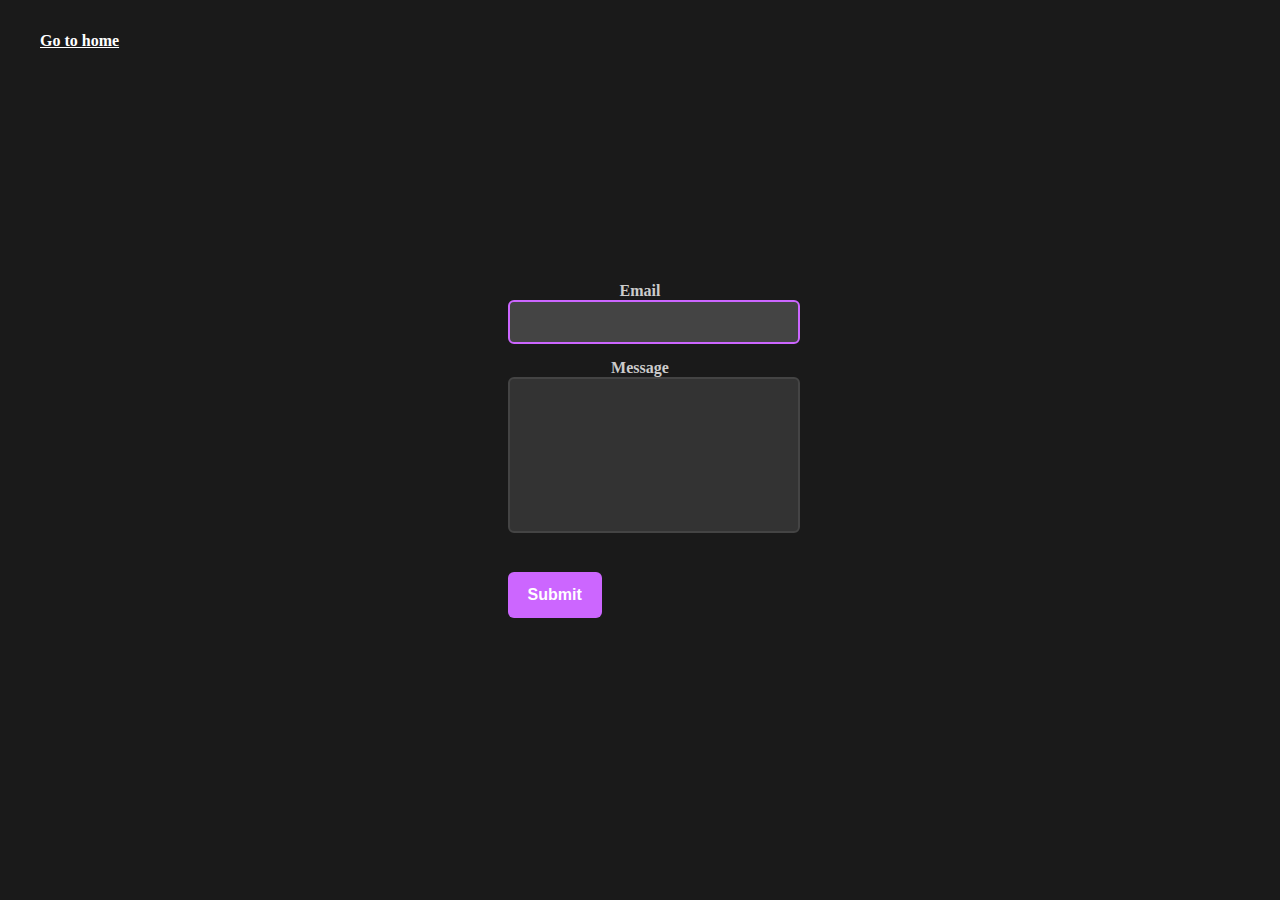
<file: src/2-form.html>
<!DOCTYPE html>
<html lang="en">
<head>
    <meta charset="UTF-8">
    <meta name="viewport" content="width=device-width, initial-scale=1.0">
    <link rel="stylesheet" href="./css/input-animation.css">
    <title>Form</title>
</head>
<a class="gohome" href="./index.html">Go to home</a>
<body>
        <form class="feedback-form" autocomplete="off">
            <label>
              Email
              <input type="email" name="email" autofocus />
            </label>
            <label>
              Message
              <textarea name="message" rows="8"></textarea>
            </label>
            <button type="submit">Submit</button>
        </form>
    <script type="module" src="./js/2-form.js"></script>
</body>
</html>
</file>
<file: src/css/input-animation.css>
body{
    background-color: #1a1a1a;
    color: #ddd;
    font-family: 'Georgia', serif;
    margin: 0;
    padding: 0;
    display: flex;
    justify-content: center;
    align-items: center;
    height: 100vh;
}

input, textarea {
    width: 100%;
    padding: 12px;
    border: 2px solid #444;
    border-radius: 6px;
    background-color: #333;
    color: #ddd;
    font-size: 14px;
    font-family: 'Georgia', serif;
    margin-bottom: 15px; 
    transition: border-color 0.3s ease-in-out;
}

input:focus,
textarea:focus {
    border-color: #cc66ff; 
    background-color: #444;
    outline: none;
}

label {
    display: block;
    text-align: center;
    font-size: 16px;
    font-weight: bold;
    color: #ccc;
}

button {
    background-color: #cc66ff; 
    color: #fff;
    padding: 14px 20px;
    border: none;
    border-radius: 6px;
    font-size: 16px;
    font-weight: bold;
    cursor: pointer;
    transition: background-color 0.3s ease-in-out;
    text-align: center;
}

button:hover {
    background-color: #a24bc8;
}

button:focus {
    outline: 2px solid #cc66ff;
}

button {
    margin-top: 20px;
}
textarea{
    resize: none;
}
.gohome{
    color: #fff;
    padding: 12px 20px;
    font-size: 16px;
    font-weight: bold;
    cursor: pointer;
    position: absolute; 
    top: 20px;
    left: 20px; 
}
</file>
